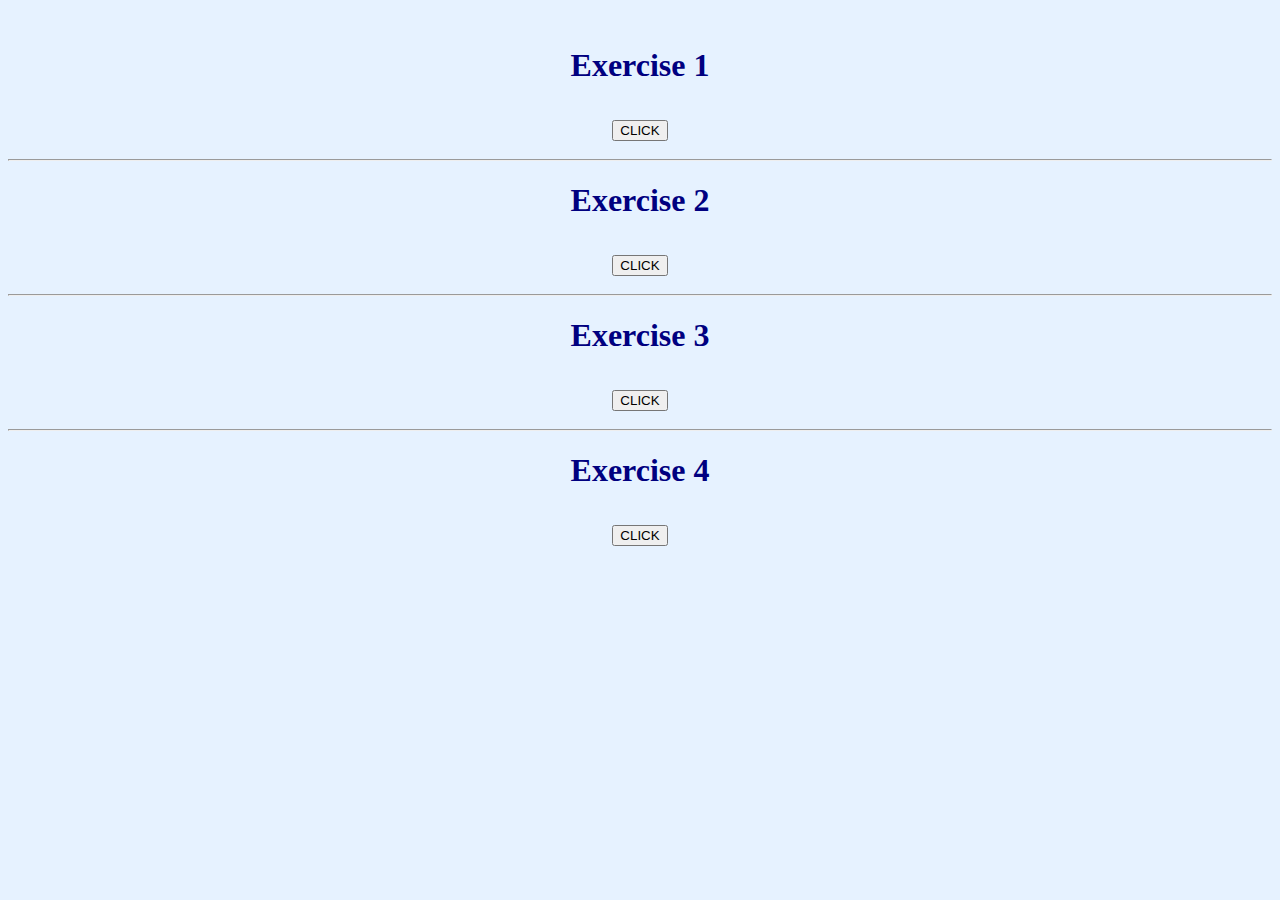
<file: BellJavaScriptExercises/index.html>
<!doctype html>

<html>  
	<head>  
		<script type="text/javascript" src="script.js"></script>  
	</head>  
	<title>
	JavaScript
	</title>
	
	<style>
	
	h1{color: navy;

	}
	
	body{
	
	background-color: #e6f2ff;
	
	}
	
	</style>
	
	<br>
	
	<body>	
		
		<h1 style="text-align: center;">Exercise 1<h1>
			<form style="text-align: center;">  
				<input type="button" value="CLICK" onclick="e1()"/>  
			</form>   
		
		<hr>
		<h1 style="text-align: center;">Exercise 2<h1>
			<form style="text-align: center;">   
				<input type="button" value="CLICK" onclick="e2()"/>  
			</form>  
		
		<hr>
		<h1 style="text-align: center;">Exercise 3<h1>
			<form style="text-align: center;">   
				<input type="button" value="CLICK" onclick="e3()"/>  
			</form> 
		
		<hr>
		<h1 style="text-align: center;">Exercise 4<h1>
			<form style="text-align: center;">   
				<input type="button" value="CLICK" onclick="e4()"/>  
			</form> 
		
		
		
		
	</body>  
</html>
</file>
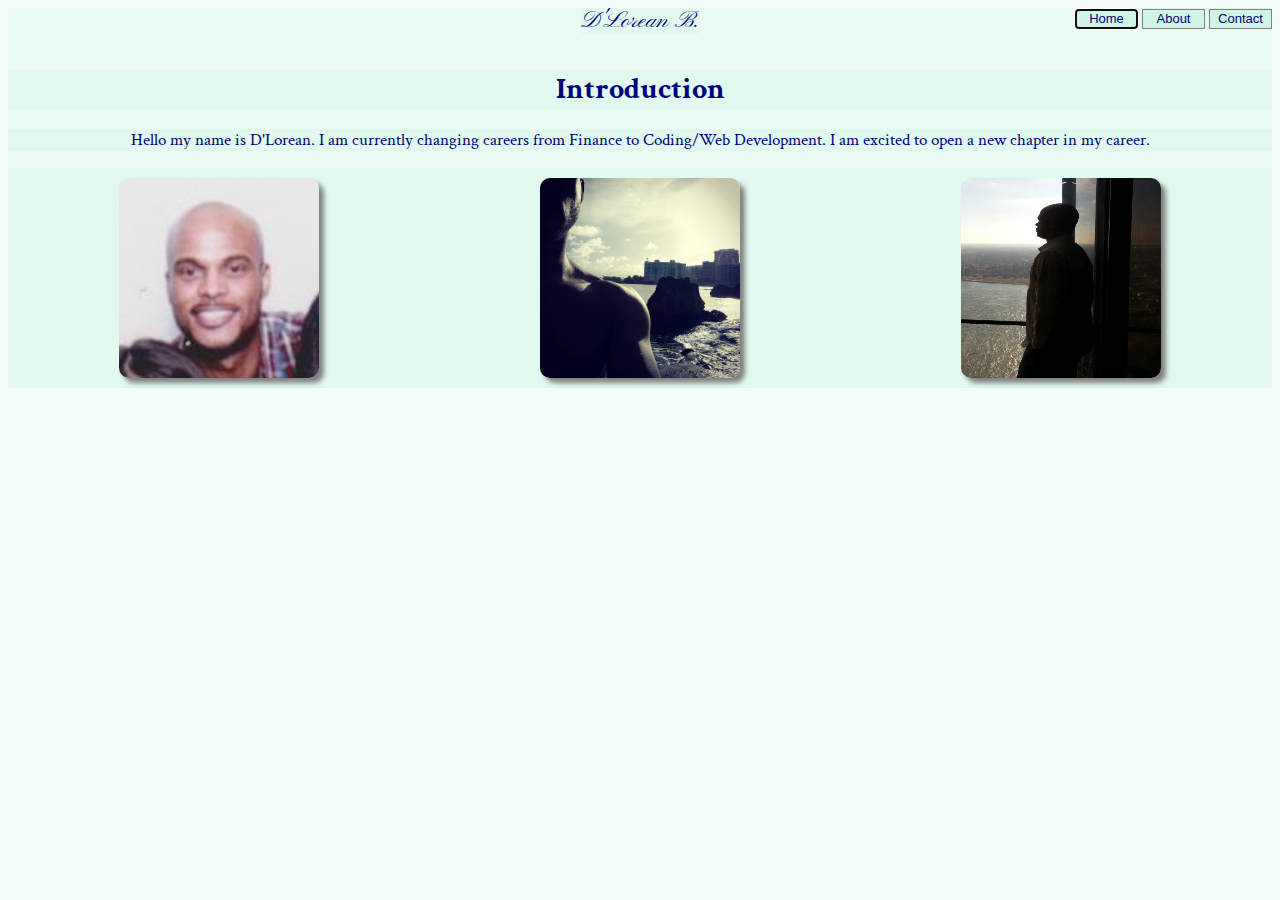
<file: BellPortfolio/index.html>
<!doctype html>

<html>
	<head>
		<title>Home</title>
		<link rel="stylesheet" type="text/css" href="stylesheet.css">
		<meta name="viewport" content="width=device-width, initial-scale=1.0">
		<link href="https://fonts.googleapis.com/css?family=Crimson+Text|Pinyon+Script" rel="stylesheet">
	</head>
	
	
    <header>
	D'Lorean B.
	</header>
	
	
	
    <body>
	
		
		<nav>
		  <a href="index.html"><button class ="navbutton" autofocus>Home</button></a>
		  <a href="about.html"><button class ="navbutton">About</button></a>
		  <a href="contact.html"><button class ="navbutton">Contact</button></a>
		</nav>
			
		
		<br><br>
        
		
		<h1>Introduction</h1>                    
			<p>Hello my name is D'Lorean. I am currently changing careers from Finance to Coding/Web Development. I am excited to open a new chapter in my career.</p>                    
        
			<div class ="images">
				<img src="DB GC.jpg" alt="DB Smiling" ">
				<img src="DB PRico.jpg" alt="DB in Puerto Rico" >
				<img src="DB RenDet.jpg" alt="DB at Detroit Renaissance Hotel" >
			</div>
    </body>
	

</html>
</file>
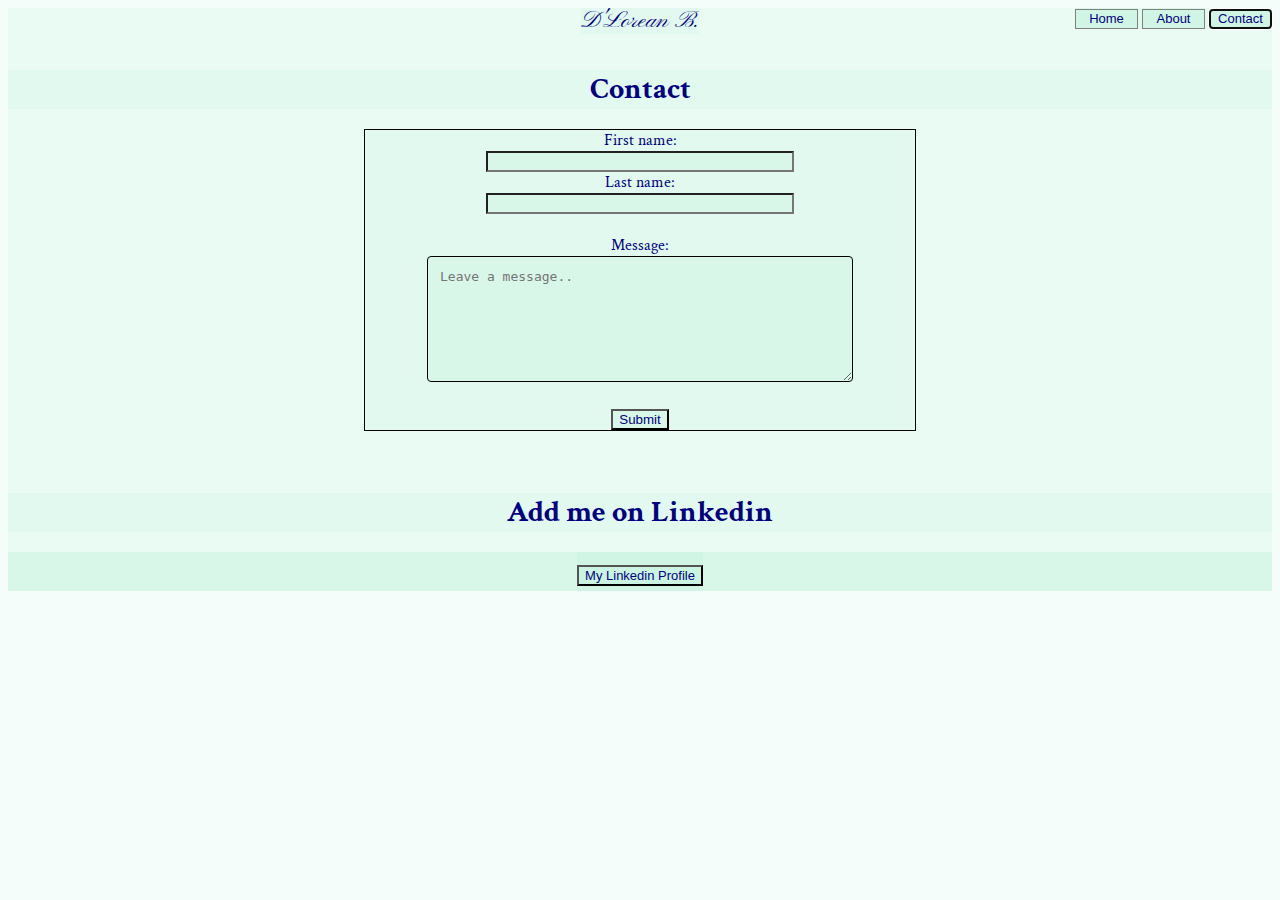
<file: BellPortfolio/contact.html>
<!doctype html>
<html>
	<head>
		<title>Contact</title>
		<link rel="stylesheet" type="text/css" href="stylesheet.css">
		<meta name="viewport" content="width=device-width, initial-scale=1.0">
		<link href="https://fonts.googleapis.com/css?family=Crimson+Text|Pinyon+Script" rel="stylesheet">
	</head>
    
	
	<header>
	D'Lorean B.
	</header>
       
	<body>
		
		<nav class = "nav">
		  <a href="index.html"><button class ="navbutton">Home</button></a>
		  <a href="about.html"><button class ="navbutton">About</button></a>
		  <a href="contact.html"><button class ="navbutton" autofocus>Contact</button></a>
		</nav>	  
		
		<br><br>
	
	<h1>Contact</h1>
	
		<form action="mailto:dloreanbell@gmail.com" method="post" enctype="text/plain">
			First name:<br>
			<input type="text" name="firstname"><br>
			Last name:<br>
			<input type="text" name="lastname"><br><br>
			Message:<br>
			<textarea name="subject" placeholder="Leave a message.." style="height:100px"></textarea>
			<br><br>
			<input type="submit" value="Submit">
		</form>	
    
	
	<br><br>
	
	<h1>Add me on Linkedin<h1>
	
		<center><a href="https://www.linkedin.com/in/dloreanbell/"><button>My Linkedin Profile</button></a></center>	
	
	
	
    </body>
</html>
</file>
<file: BellPortfolio/stylesheet.css>
/*
Mobile Device CSS
*/
* {
	background-color: hsla(155,75%,75%,0.1);
    color: navy;
}

a:hover, input:hover {
  background: #B1ADAC;
  transition: background .5s;  
}

header{
	
	text-align: center;
	font-size: 24px;
	font-style: normal;
	font-variant: normal;
	font-weight: 500;
	line-height: 26.4px;
	font-family: 'Pinyon Script', cursive;
	font-size: 16px;
	position: relative;
}

h1{
clear: left;
text-align: center;
font-size: 20px;

}


p{
clear: left;
text-align: center;
font-size: 13px;
}



ul, ol {
    text-align: center;
	list-style-position: inside;
	font-size: 13px;
}


body {
	font-family: Arial, Helvetica, sans-serif;
}


img {
	width: 100px;
	height: 100px;
	margin: 10px;
	border-radius: 10px 10px;
	box-shadow: 5px 5px 5px gray;
	position: relative;
	display: block;
	margin-left: auto;
    margin-right: auto;
}


 textarea{
    width:auto;
    padding: 12px;
    border: 1px solid black;
    border-radius: 4px;
	font-size: 10px; 
}


input[type=text]{
	width: auto;
}


form{
	text-align: center;
	border: 1px double black;
	font-size: 13px;	 
	width: auto;
}

button{
	font-size: 10px;	
}

.navbutton{
	width: 50px;
	height:20px;
	border: 1px solid grey;
}

nav {
	display: flex;
	flex-direction: column;
	float: left;	
	
}
	
	



/*
------------------------------------------------------------------------------------------------------------------------------------------------
Desktop CSS
*/

@media screen and (min-width:768px) {

header{
	font-size: 24px;
	position: absolute;
    left: 50%;
    transform: translate(-50%, 0%);   
}


body{
	
	font-family: 'Crimson Text', serif;
	
}

h1{
	font-size: 30px;
}

p{
	font-size: 17px;
}


ul, ol {
	font-size: 17px;
}

.images{
	display: flex;
	flex-wrap: wrap;
	justify-content: space-around;	
}

 textarea{
    width:400px;
	font-size: 13px; 
}

input[type=text]{
	width: 300px;
}

img {
	width: 200px;
	height: 200px;
	margin: 10px;
}

form{
	font-size: 16px;
	margin: 0 auto; 
	width: 550px;
}


button{
	font-size: 13px;	
}


.navbutton{
	width: 63px;
	height:20px;
}


nav {
	display:inline;
	float: right;	
}
		
}
</file>
